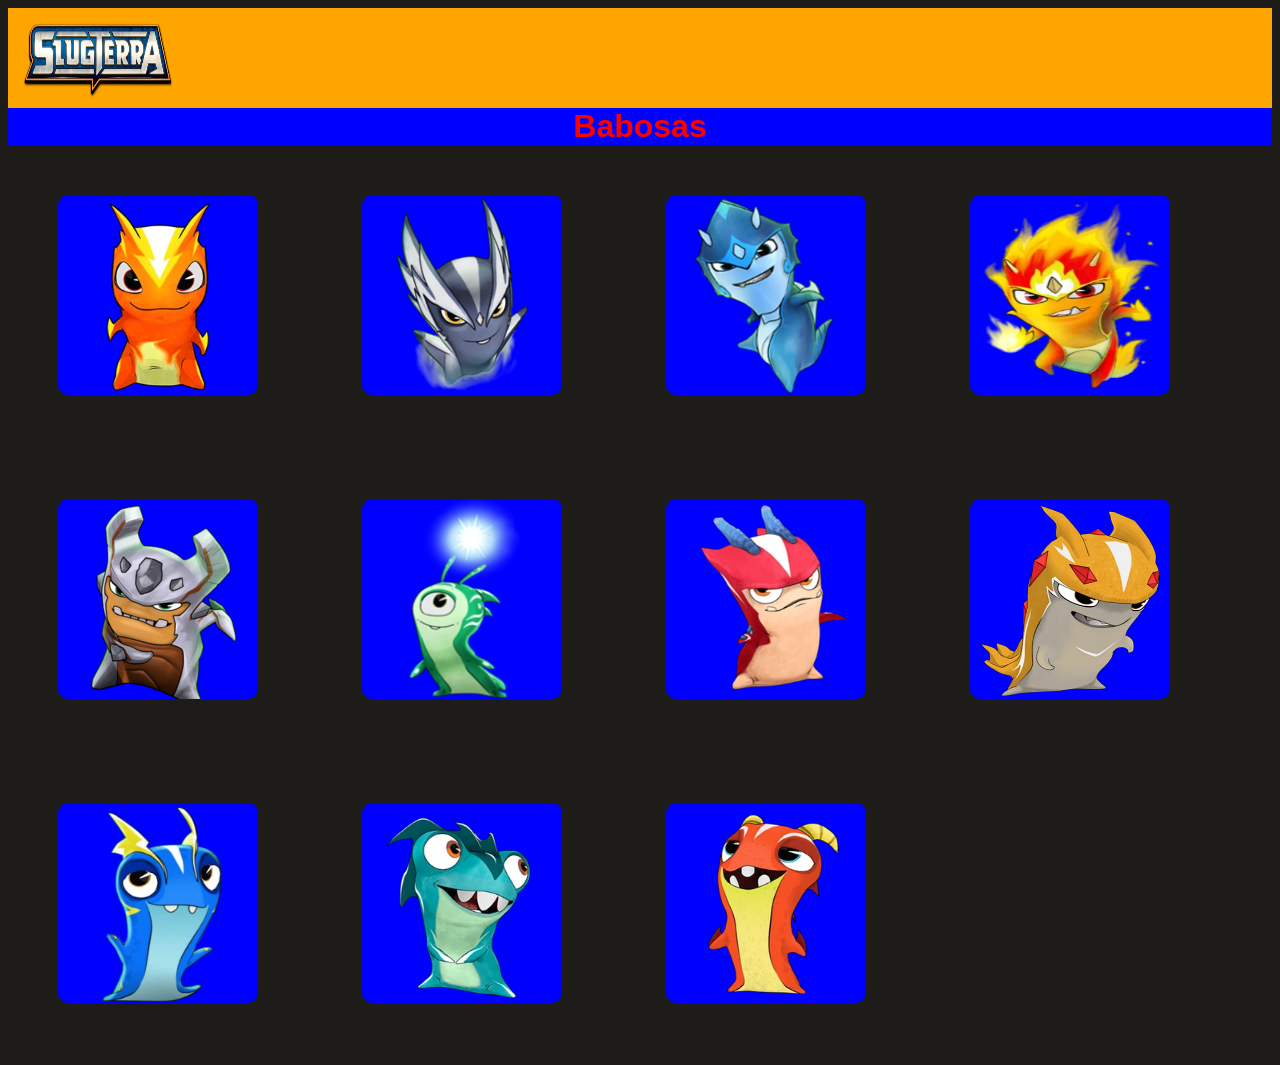
<file: index.html>
<!DOCTYPE html>
<html lang="es">
<head>
    <meta charset="UTF-8">
    <link rel="stylesheet" href="estilos.css">
    <title>Babosas de Bajoterra</title>
    <header>
    <a href=""><img src="Slugterra_logo.webp" alt=""></a>
    
</header>
</head>
<body>
    <h1>Babosas</h1>
    

    
    <div class="contenido">
        
        <img class="div1" src="Infurnusmega-proto.webp" alt="">
        
        <img class="div2" src="Air_Elemental_Slug.PNG.webp" alt="">
        
        <img class="div3"src="Elemental_De_Agua.webp" alt="">
        
        <img class="div4"src="Elemental_De_Fuego.webp" alt="">
        
        <img class="div5"src="elemental tierra.png" alt="">
        
        <img class="div6"src="Doc.webp" alt="">
        
        <img class="div7"src="Rammstonemega-proto.webp" alt="">
        
        <img class="div8"src="Demoledora_Megamorph29.webp" alt="">
        
        <img class="div9"src="Babosa_Electroshock_MegaMorph_29.webp" alt="">
        
        <img class="div10"src="Threshermega-proto.webp" alt="">
        
        <img class="div11"src="Tornado_Megamorph29.webp" alt="">
        
    </div>
    </div>
    

</body>
</html
</file>
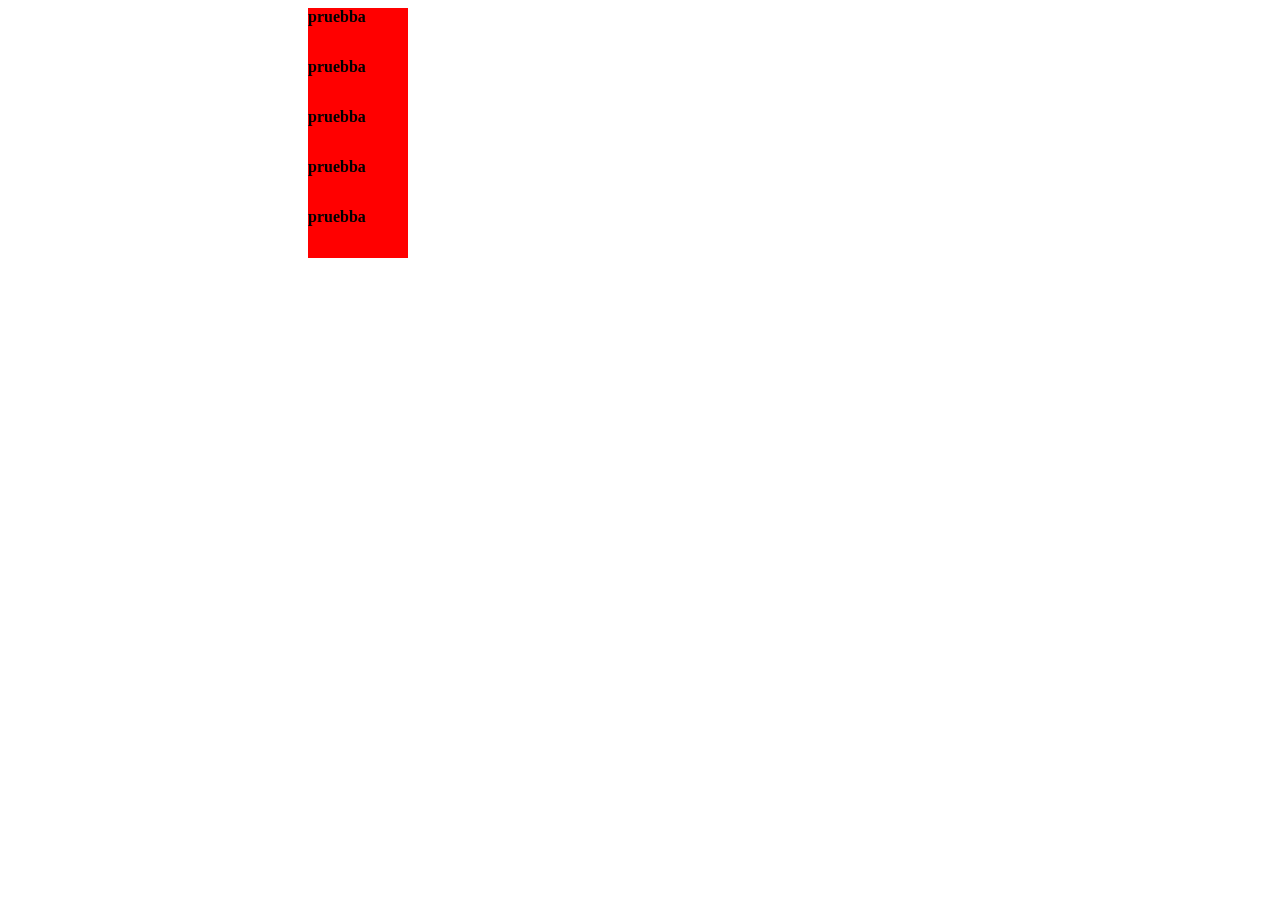
<file: prueba.html>
<!Doctype html>

<head>
    <meta charset="UTF-8">
    <title>
        Hello World
    </title>
</head>
<div id="div1">pruebba</div>
<div id="div2">pruebba</div>
<div id="div3">pruebba</div>
<div id="div4">pruebba</div>
<div id="div5">pruebba</div>
<style>
    div{
        width: 100px;
        height: 50px;
        background-color: red;
        font-weight: bold;
        position: relative;
        animation: mymove 5s;
        animation-fill-mode: forwards;
    }
    #div1 {animation-timing-function: linear;}
    #div2 {animation-timing-function: ease;}
    #div3 {animation-timing-function:ease-in;}
    #div4 {animation-timing-function: ease-out;}
    #div5 {animation-timing-function: ease-in-out;}

    @keyframes mymove{
        from {left: 0px;}
        to {left:300px;}
    }
    </style>
</file>
<file: estilos.css>
.contenido h2{
    margin-top: 0;
}
.contenido img{
    width: 200px;
    height: 200px;
    background: rgb(0, 0, 255);
    margin: 50px;
    border-radius: 10px;

}
header{
    width: 1300x;
    height: 100px;
    background: orange;
}
header img{
    width: 150px;
    height: 75px;
    margin-left: 15px;
    margin-top: 15px;
}
h1{
    margin: 0 auto;
    text-align: center;
    font-family: Arial, Helvetica, sans-serif;
    font-size: 18;
    color: red;
    background: blue;
}
body{
    background: rgb(30, 28, 25);
}

.div1:hover{
    background: orange;
    animation: Inferno 2s;
}
.div2:hover{
    background: orange;
    animation: Aire 2s;
}
.div3:hover{
    background: orange;
    animation: Agua 2s;
}
.div4:hover{
    background: orange;
    animation: Fuego 2s;
}
.div5:hover{
    background: orange;
    animation:Tierra 2s;
}
.div6:hover{
    background: orange;
    animation: Doc 2s;
}
.div7:hover{
    background: orange;
    animation: Carnero 2s;
}


.div8:hover{
    background: orange;
    animation: Demoledora 2s;
}
.div9:hover{
    background: orange;
    animation: Electro 2s;
}
.div10:hover{
    background: orange;
    animation: cierra 2s;
}
.div11:hover{
    background: orange;
    animation: Tornado 2s;
}

    
     @keyframes Inferno{
    0%{transform: rotate(360deg);}
}
@keyframes Aire{
    0%{transform: scale(0.8);}
}
@keyframes Agua{
    0%{transform: translateY(50px);}
}
@keyframes Fuego{
    0%{transform: translateY(-50px);}
}
@keyframes Tierra{
    0%{transform: translateX(50px);}
}
@keyframes Doc{
    0%{transform: translateX(-50px);}
}
@keyframes Carnero{
    0%{transform: rotate(-360deg);}
 
}
</file>
